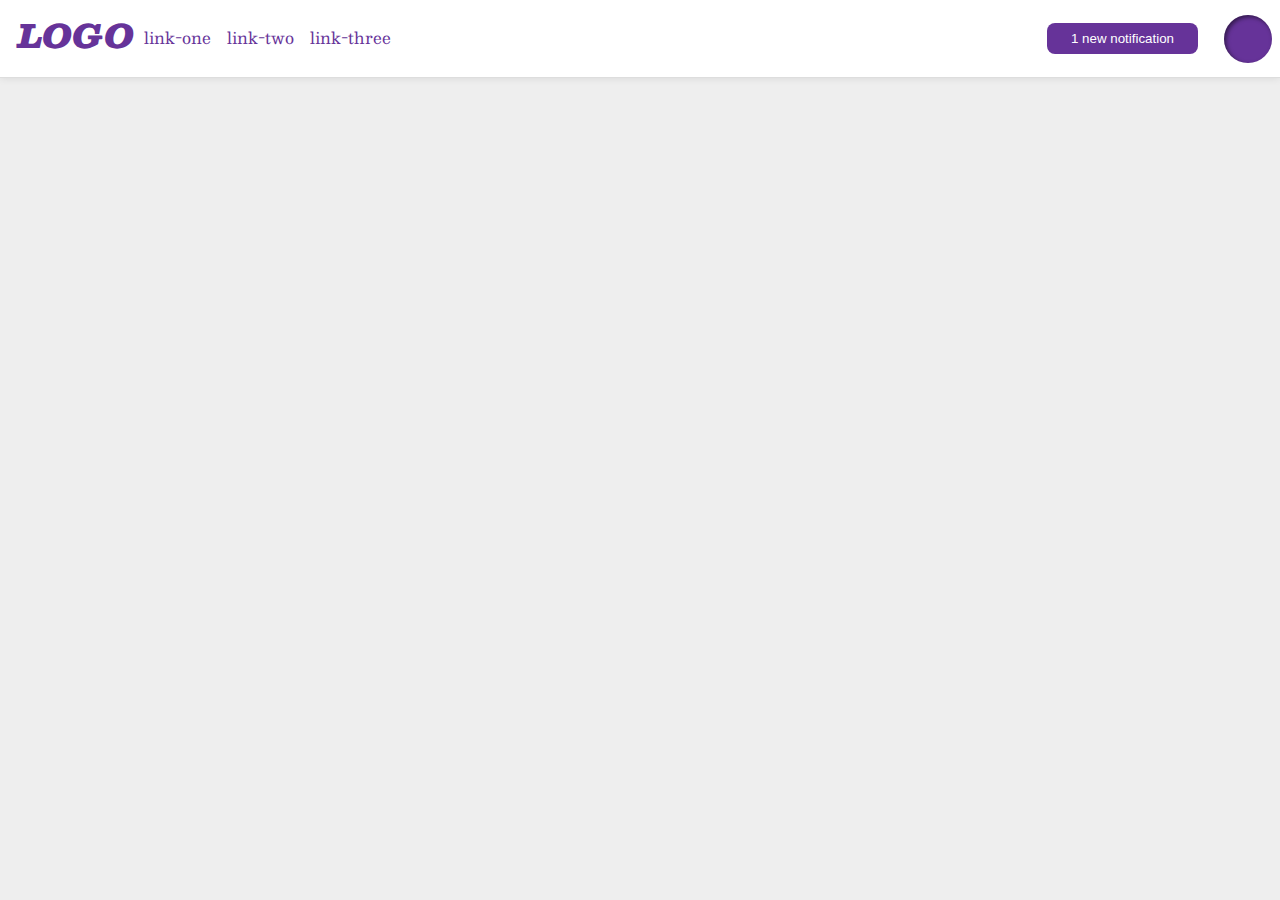
<file: flex/03-flex-header-2/index.html>
<!DOCTYPE html>
<html lang="en">
  <head>
    <meta charset="UTF-8">
    <meta http-equiv="X-UA-Compatible" content="IE=edge">
    <meta name="viewport" content="width=device-width, initial-scale=1.0">
    <title>Flex Header 2</title>
    <link rel="stylesheet" href="style.css">
  </head>
  <body>
    <div class="header">
      <div class="logo">
        LOGO
      </div>
      <ul class="links">
        <li><a href="https://google.com">link-one</a></li>
        <li><a href="https://google.com">link-two</a></li>
        <li><a href="https://google.com">link-three</a></li>
      </ul>
      <div class="right">
      <button class="notifications">
        1 new notification
      </button>
      <div class="profile-image"></div>
      </div>
    </div>
  </body>
</html>
</file>
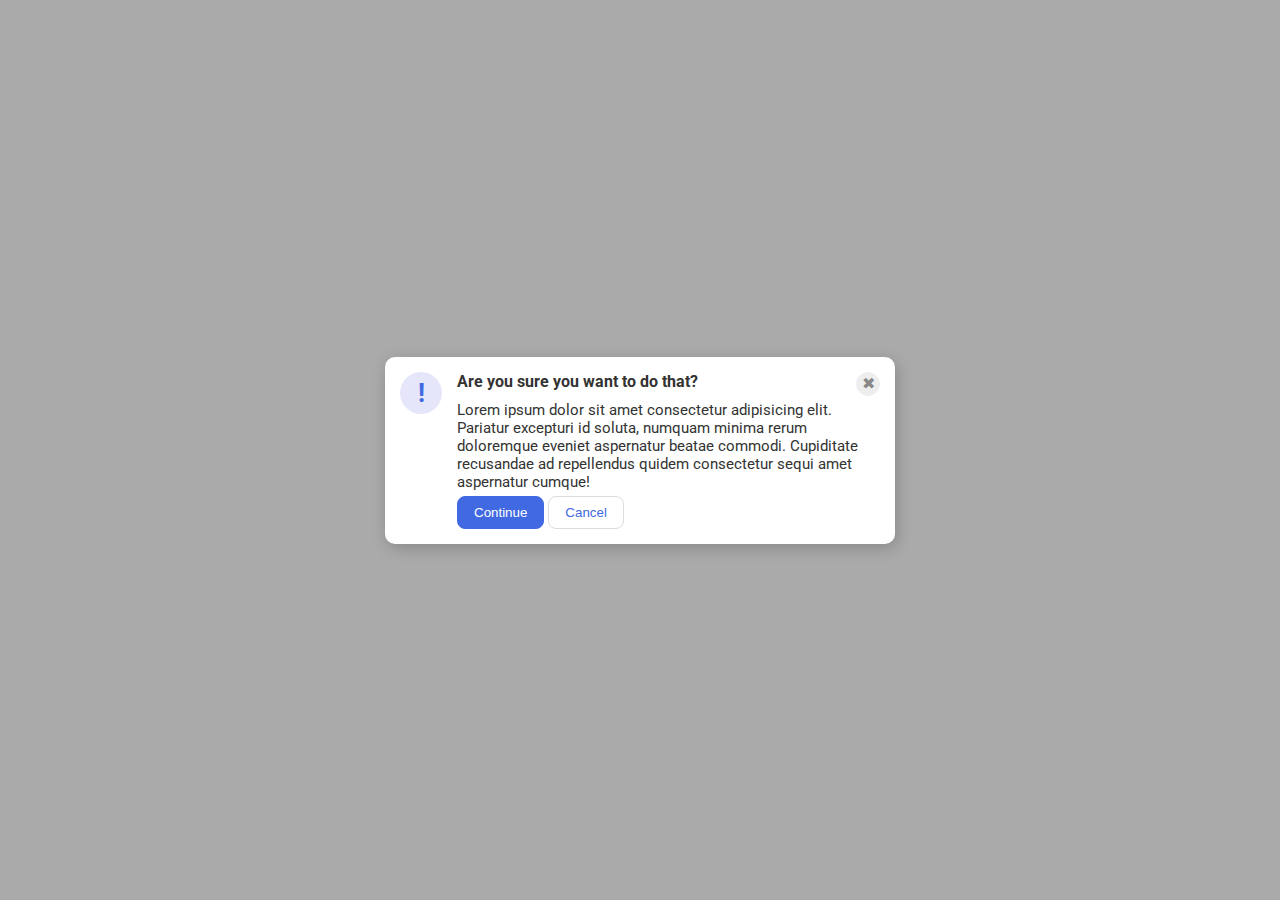
<file: flex/05-flex-modal/index.html>
<!DOCTYPE html>
<html lang="en">
  <head>
    <meta charset="UTF-8">
    <meta http-equiv="X-UA-Compatible" content="IE=edge">
    <meta name="viewport" content="width=device-width, initial-scale=1.0">
    <link rel="stylesheet" href="style.css">
    <title>Modal</title>
  </head>
  <body>
    <div class="modal">
      <div class="icon">!</div>
      <div class="content">
        <div class="header">Are you sure you want to do that?
          <button class="close-button">✖</button>
        </div>
       <div class="text">Lorem ipsum dolor sit amet consectetur adipisicing elit. Pariatur excepturi id soluta, numquam minima rerum doloremque eveniet aspernatur beatae commodi. Cupiditate recusandae ad repellendus quidem consectetur sequi amet aspernatur cumque!</div>
      <button class="continue">Continue</button>
      <button class="cancel">Cancel</button>
    </div>
    </div>
  </body>
</html>
</file>
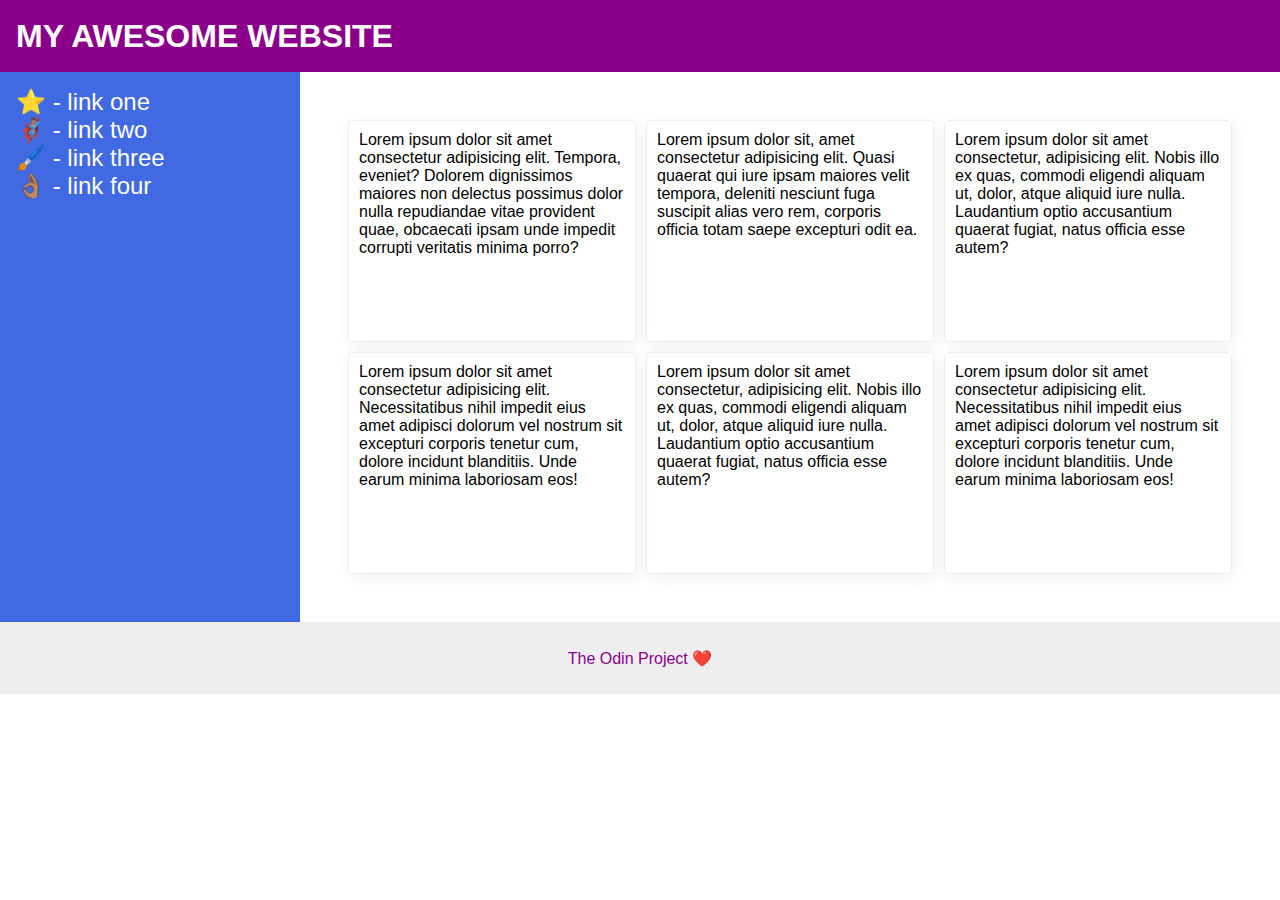
<file: flex/07-flex-layout-2/index.html>
<!DOCTYPE html>
<html lang="en">
  <head>
    <meta charset="UTF-8">
    <meta http-equiv="X-UA-Compatible" content="IE=edge">
    <meta name="viewport" content="width=device-width, initial-scale=1.0">
    <title>The Holy Grail</title>
    <link rel="stylesheet" href="style.css">
  </head>
  <body>
    <div class="header">
      MY AWESOME WEBSITE
    </div>
    <div class="content-and-sidebar">
      <div class="sidebar">
        <ul>
          <li><a href="#">⭐ - link one</a></li>
          <li><a href="#">🦸🏽‍♂️ - link two</a></li>
          <li><a href="#">🖌️ - link three</a></li>
          <li><a href="#">👌🏽 - link four</a></li>
        </ul>
      </div>
      <div class="content">
        <div class="card">Lorem ipsum dolor sit amet consectetur adipisicing elit. Tempora, eveniet? Dolorem dignissimos maiores non delectus possimus dolor nulla repudiandae vitae provident quae, obcaecati ipsam unde impedit corrupti veritatis minima porro?</div>
        <div class="card">Lorem ipsum dolor sit, amet consectetur adipisicing elit. Quasi quaerat qui iure ipsam maiores velit tempora, deleniti nesciunt fuga suscipit alias vero rem, corporis officia totam saepe excepturi odit ea.</div>
        <div class="card">Lorem ipsum dolor sit amet consectetur, adipisicing elit. Nobis illo ex quas, commodi eligendi aliquam ut, dolor, atque aliquid iure nulla. Laudantium optio accusantium quaerat fugiat, natus officia esse autem?</div>
        <div class="card">Lorem ipsum dolor sit amet consectetur adipisicing elit. Necessitatibus nihil impedit eius amet adipisci dolorum vel nostrum sit excepturi corporis tenetur cum, dolore incidunt blanditiis. Unde earum minima laboriosam eos!</div>
        <div class="card">Lorem ipsum dolor sit amet consectetur, adipisicing elit. Nobis illo ex quas, commodi eligendi aliquam ut, dolor, atque aliquid iure nulla. Laudantium optio accusantium quaerat fugiat, natus officia esse autem?</div>
        <div class="card">Lorem ipsum dolor sit amet consectetur adipisicing elit. Necessitatibus nihil impedit eius amet adipisci dolorum vel nostrum sit excepturi corporis tenetur cum, dolore incidunt blanditiis. Unde earum minima laboriosam eos!</div>
    </div>
  </div>
    <div class="footer">
      The Odin Project ❤️
    </div>
  </body>
</html>
</file>
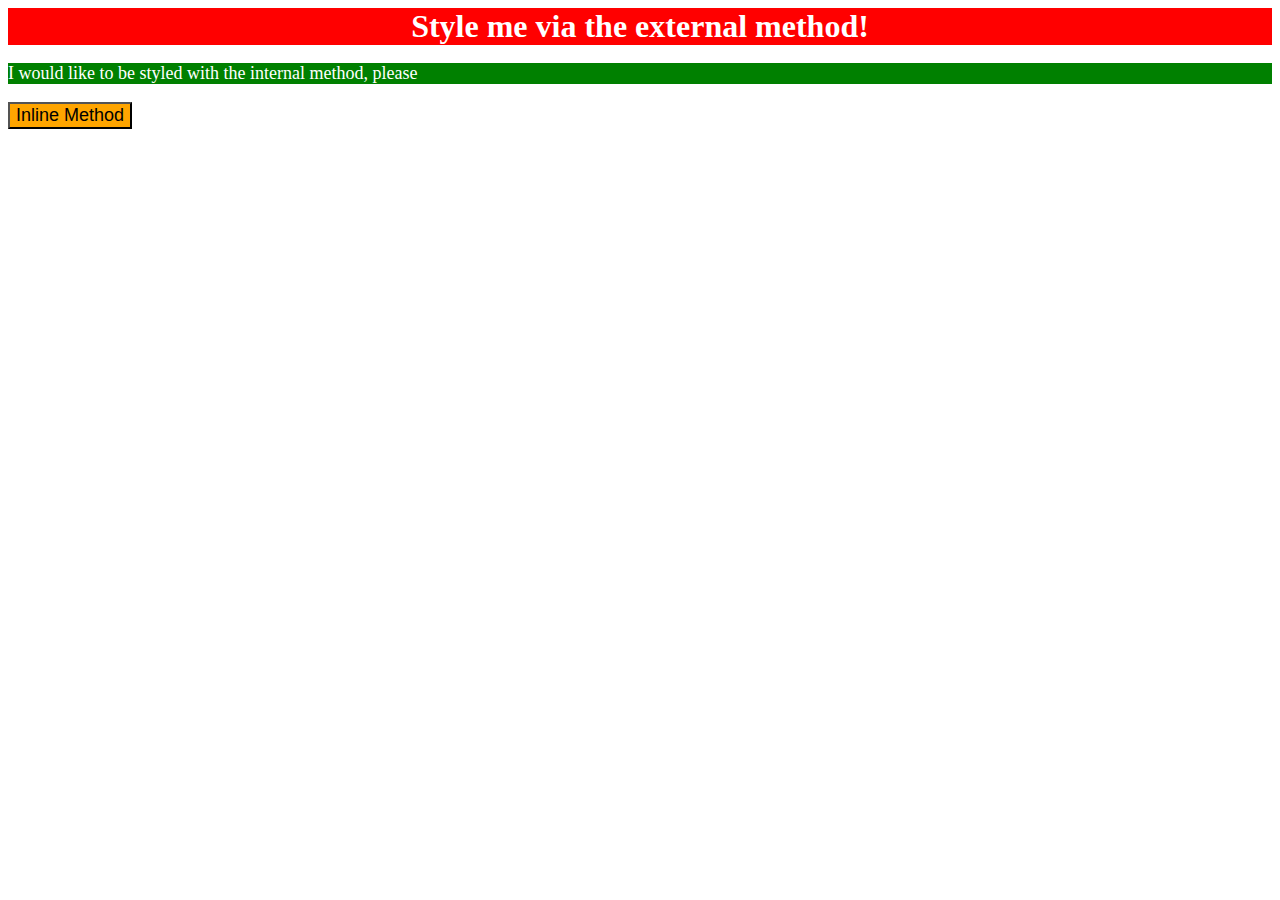
<file: foundations/01-css-methods/index.html>
<!DOCTYPE html>
<html lang="en">
  <head>
    <meta charset="UTF-8">
    <meta http-equiv="X-UA-Compatible" content="IE=edge">
    <meta name="viewport" content="width=device-width, initial-scale=1.0">
    <title>Methods for Adding CSS</title>
    <link rel="stylesheet" href="styles.css">
    <style>
      p {
        background-color: green;
        color: white;
        font-size: 18px;
      }
    </style>
  </head>
  <body>
    <div>Style me via the external method!</div>
    <p>I would like to be styled with the internal method, please</p>
    <button style="background-color: orange;font-size: 18px;">Inline Method</button>
  </body>
</html>
</file>
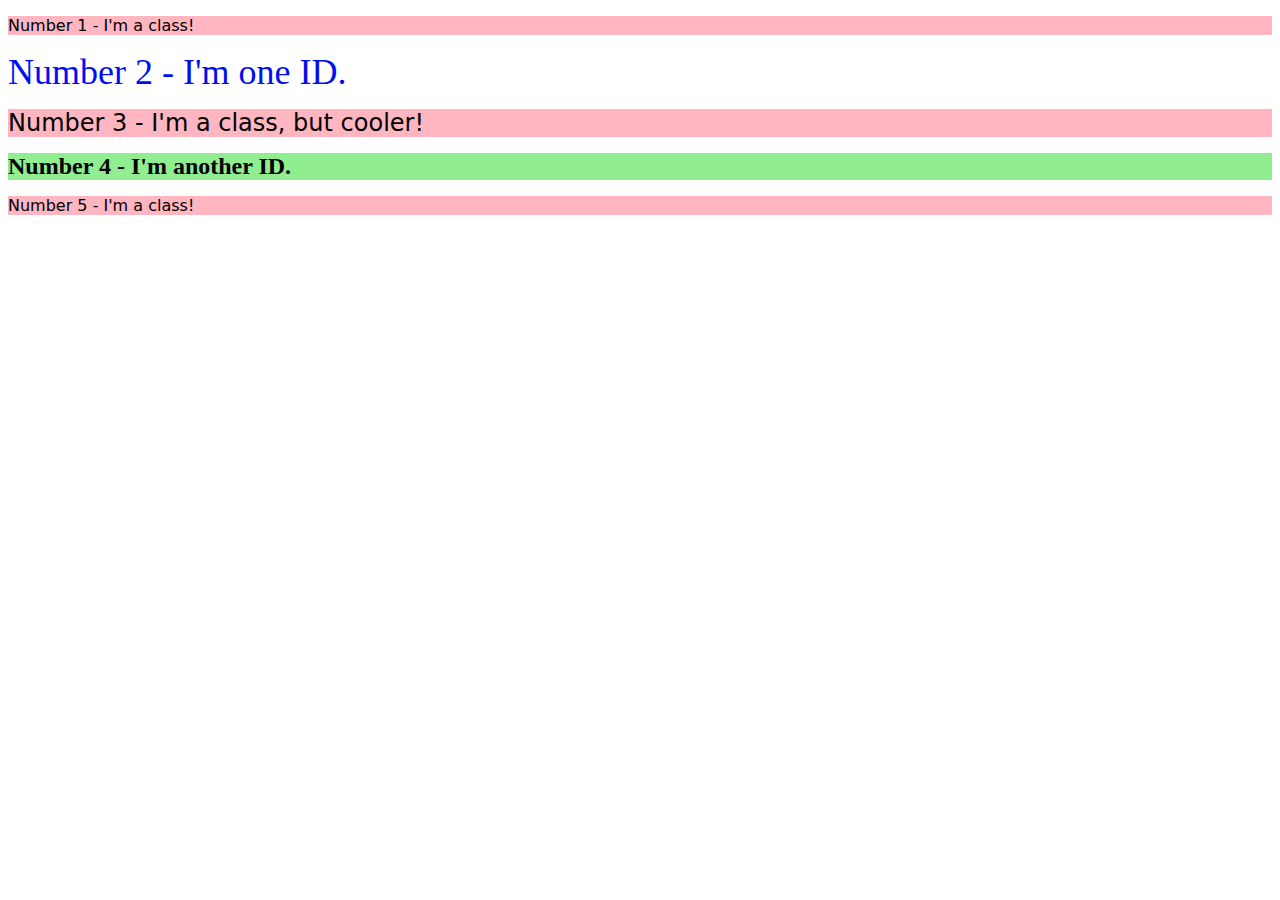
<file: foundations/02-class-id-selectors/index.html>
<!DOCTYPE html>
<html lang="en">
  <head>
    <meta charset="UTF-8">
    <meta http-equiv="X-UA-Compatible" content="IE=edge">
    <meta name="viewport" content="width=device-width, initial-scale=1.0">
    <title>Class and ID Selectors</title>
    <link rel="stylesheet" href="style.css">
  </head>
  <body>
    <p><div class="class-selector">Number 1 - I'm a class!</div></p>
    <div id="two">Number 2 - I'm one ID.</div>
    <p><div class="class-selector cooler">Number 3 - I'm a class, but cooler!</div></p>
    <div id="four">Number 4 - I'm another ID.</div>
    <p><div class="class-selector">Number 5 - I'm a class!</div></p>
  </body>
</html>
</file>
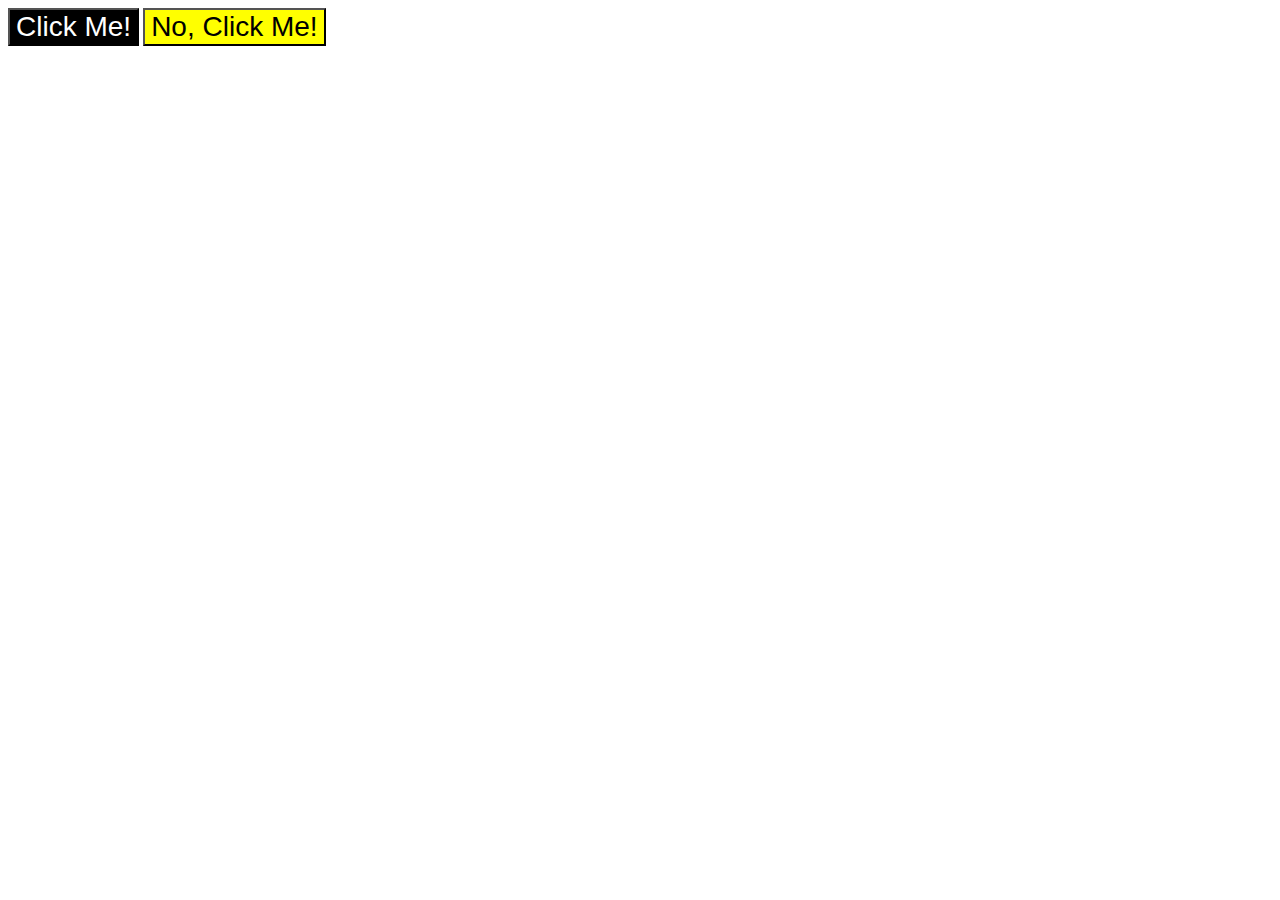
<file: foundations/03-grouping-selectors/index.html>
<!DOCTYPE html>
<html lang="en">
  <head>
    <meta charset="UTF-8">
    <meta http-equiv="X-UA-Compatible" content="IE=edge">
    <meta name="viewport" content="width=device-width, initial-scale=1.0">
    <title>Grouping Selectors</title>
    <link rel="stylesheet" href="style.css">
  </head>
  <body>
    <button id="left">Click Me!</button>
    <button id="right">No, Click Me!</button>
  </body>
</html>
</file>
<file: flex/03-flex-header-2/style.css>
/* this is some magical font-importing.  
you'll learn about it later. */
@import url('https://fonts.googleapis.com/css2?family=Besley:ital,wght@0,400;1,900&display=swap');

body {
  margin: 0;
  background: #eee;
  font-family: Besley, serif;
}

.header {
  background: white;
  border-bottom: 1px solid #ddd;
  box-shadow: 0 0 8px rgba(0,0,0,.1);
  display: flex;
  gap: 10px;
  padding: 8px;
}

.profile-image {
  background: rebeccapurple;
  box-shadow: inset 2px 2px 4px rgba(0,0,0,.5);
  border-radius: 50%;
  width: 48px;
  height: 48px;
  align-self: center;
}

.logo {
  color: rebeccapurple;
  font-size: 32px;
  font-weight: 900;
  font-style: italic;
  padding-left: 10px;
}

button {
  border: none;
  border-radius: 8px;
  background: rebeccapurple;
  color: white;
  padding: 8px 24px;
  margin: 15px 10px;
}

a {
  /* this removes the line under our links */
  text-decoration: none;
  color: rebeccapurple;
}

ul {
  list-style-type: none;
  display: flex;
  padding: 0px;
  gap: 16px;
}

.right {
  margin-left: auto;
  display: flex;
  gap: 16px;
}
</file>
<file: flex/05-flex-modal/style.css>
@import url('https://fonts.googleapis.com/css2?family=Roboto:wght@400;700&display=swap');

html, body {
  height: 100%;
}

body {
  font-family: Roboto, sans-serif;
  margin: 0;
  background: #aaa;
  color: #333;
  /* I'll give you this one for free lol */
  display: flex;
  align-items: center;
  justify-content: center;
}

.modal {
  background: white;
  width: 480px;
  border-radius: 10px;
  box-shadow: 2px 4px 16px rgba(0,0,0,.2);
  display: flex;
  padding: 15px;
}

.icon {
  color: royalblue;
  font-size: 26px;
  font-weight: 700;
  background: lavender;
  width: 42px;
  height: 42px;
  border-radius: 50%;
  display: flex;
  align-items: center;
  justify-content: center;
  flex-shrink: 0;
  margin-right: 15px;
}

.close-button {
  background: #eee;
  border-radius: 50%;
  color: #888;
  font-weight: 400;
  font-size: 16px;
  height: 24px;
  width: 24px;
  display: flex;
  align-items: center;
  justify-content: center;
  border: 1px solid #eee;
  padding: 0;
  flex-shrink: 0;
  justify-self: center;
  align-self: center;
}

button {
  cursor: pointer;
  padding: 8px 16px;
  border-radius: 8px;
}

button.continue {
  background: royalblue;
  border: 1px solid royalblue;
  color: white;
}

button.cancel {
  background: white;
  border: 1px solid #ddd;
  color: royalblue;
}

.header {
  font-weight: bold;
  font-size: 16px;
  display: flex;
  justify-content: space-between;
}

.text {
  margin: 5px 0px;
  font-size: 15px;
}
</file>
<file: flex/07-flex-layout-2/style.css>
body {
  font-family: -apple-system, BlinkMacSystemFont, 'Segoe UI', Roboto, Oxygen, Ubuntu, Cantarell, 'Open Sans', 'Helvetica Neue', sans-serif;
  margin: 0;
  min-height: 100vh;
  display: flex;
  flex-direction: column;
}

.header {
  height: 72px;
  background: darkmagenta;
  color: white;
  font-size: 32px;
  font-weight: 900;
  align-items: center;
  padding-left: 16px;
}

.footer {
  height: 72px;
  background: #eee;
  color: darkmagenta;
  justify-content: center;
  align-items: center;
  display: flex;
}

.sidebar {
  width: 300px;
  background: royalblue;
  box-sizing: border-box;
  flex: 0 0 auto;
  justify-content: flex-start;
  padding: 16px;
}

.card {
  border: 1px solid #eee;
  box-shadow: 2px 4px 16px rgba(0,0,0,.06);
  border-radius: 4px;
  width: 200px;
  min-height: 200px;
  flex: 1 1 auto;
  padding: 10px;
}

div {
  display: flex;
}
.content {
  flex-wrap: wrap;
  flex: 5 1 auto;
  padding: 48px;
  gap: 10px;
}

.content-and-sidebar {
  display: flex;
}

a {
  text-decoration: none;
  color: white;
  font-size: 24px;
}

ul {
  list-style: none;
  margin: 0px;
  padding: 0px;
}
</file>
<file: foundations/01-css-methods/styles.css>
div {
 color:white;
 background-color: red;
 font-size: 32px;
 text-align: center;
 font-weight: bold;   
}
</file>
<file: foundations/02-class-id-selectors/style.css>
.class-selector {
    background-color: #ffb6c1;
    font-family: "Verdana","DejaVu Sans",sans-serif;
}

#two {
    color: #000ff0;
    font-size: 36px;
}

#four {
    background-color:#90ee90;
    font-size: 24px;
    font-weight: bold;
}

.class-selector.cooler {
    font-size: 24px;
}
</file>
<file: foundations/03-grouping-selectors/style.css>
#left,
#right {
    font-family: "Helvetica", "Times New Roman", sans-serif;
    font-size: 28px;
}

#left {
    background-color: black;
    color: white;
}

#right {
    background-color: yellow;
}
</file>
